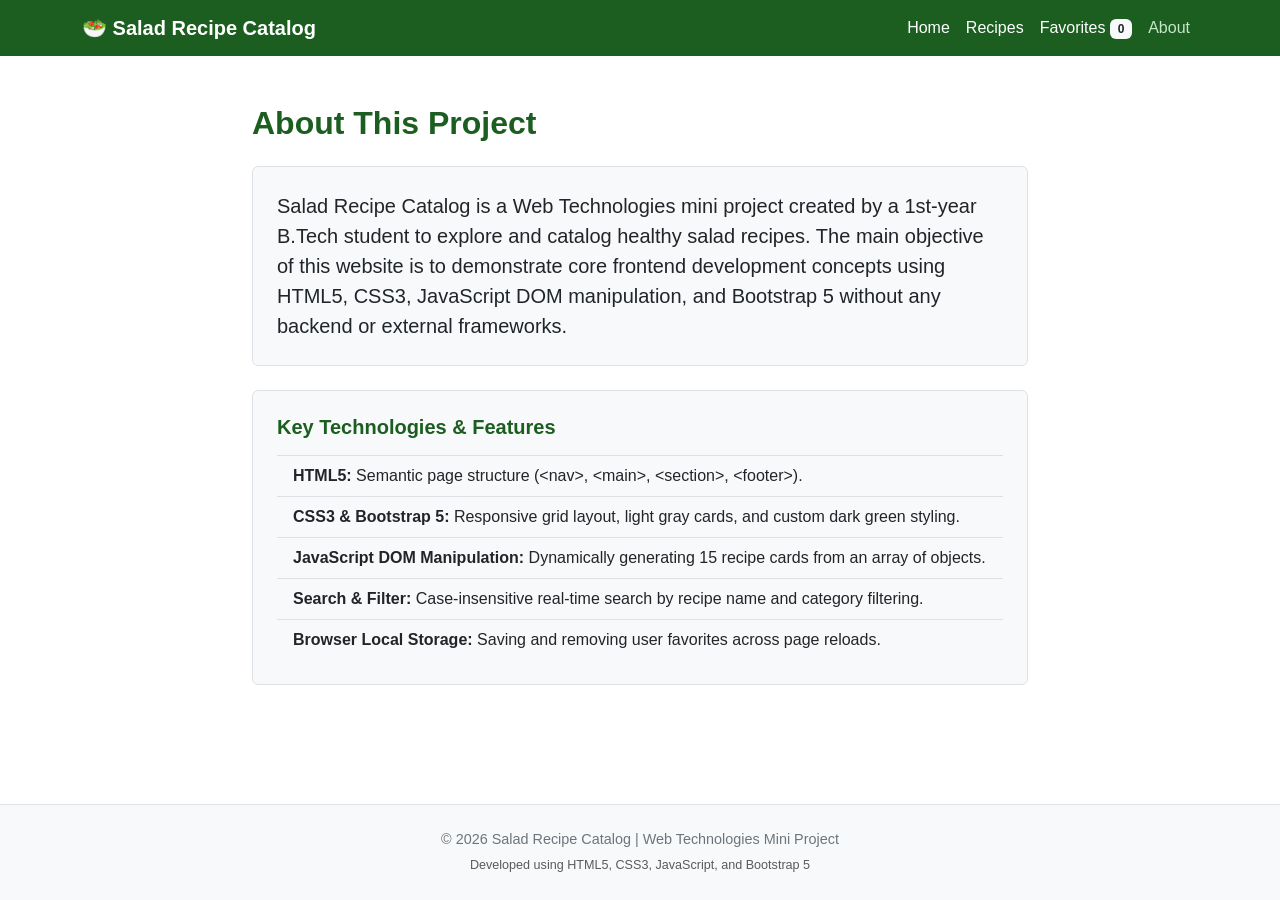
<file: about.html>
<!DOCTYPE html>
<html lang="en">
<head>
  <meta charset="UTF-8" />
  <meta name="viewport" content="width=device-width, initial-scale=1.0" />
  <title>Salad Recipe Catalog - About</title>

  <!-- Bootstrap 5 CSS -->
  <link rel="stylesheet" href="css/bootstrap.min.css" />
  <!-- Custom CSS -->
  <link rel="stylesheet" href="css/style.css" />
  <link rel="stylesheet" href="css/responsive.css" />
</head>
<body>

  <!-- =========================================================================
       1. NAVIGATION BAR
       ========================================================================= -->
  <nav class="navbar navbar-expand-lg navbar-custom">
    <div class="container">
      <a class="navbar-brand text-white fw-bold" href="index.html">
        🥗 Salad Recipe Catalog
      </a>
      <button
        class="navbar-toggler"
        type="button"
        data-bs-toggle="collapse"
        data-bs-target="#navbarNav"
        aria-controls="navbarNav"
        aria-expanded="false"
        aria-label="Toggle navigation"
      >
        <span class="navbar-toggler-icon"></span>
      </button>

      <div class="collapse navbar-collapse" id="navbarNav">
        <ul class="navbar-nav ms-auto">
          <li class="nav-item">
            <a class="nav-link" href="index.html">Home</a>
          </li>
          <li class="nav-item">
            <a class="nav-link" href="recipes.html">Recipes</a>
          </li>
          <li class="nav-item">
            <a class="nav-link" href="favorites.html">
              Favorites <span class="badge bg-light text-dark" id="favorites-badge">0</span>
            </a>
          </li>
          <li class="nav-item">
            <a class="nav-link active" href="about.html">About</a>
          </li>
        </ul>
      </div>
    </div>
  </nav>

  <main class="py-5 bg-white">
    <div class="container" style="max-width: 800px;">
      <h1 class="text-dark-green h2 mb-4">About This Project</h1>

      <!-- One short paragraph required by user -->
      <div class="card bg-light border p-4 mb-4">
        <p class="lead mb-0 text-dark">
          Salad Recipe Catalog is a Web Technologies mini project created by a 1st-year B.Tech student to explore and catalog healthy salad recipes. The main objective of this website is to demonstrate core frontend development concepts using HTML5, CSS3, JavaScript DOM manipulation, and Bootstrap 5 without any backend or external frameworks.
        </p>
      </div>

      <!-- Project Technologies & Features List -->
      <div class="card bg-light border p-4">
        <h4 class="text-dark-green h5 mb-3">Key Technologies &amp; Features</h4>
        <ul class="list-group list-group-flush bg-transparent">
          <li class="list-group-item bg-transparent">
            <strong>HTML5:</strong> Semantic page structure (&lt;nav&gt;, &lt;main&gt;, &lt;section&gt;, &lt;footer&gt;).
          </li>
          <li class="list-group-item bg-transparent">
            <strong>CSS3 &amp; Bootstrap 5:</strong> Responsive grid layout, light gray cards, and custom dark green styling.
          </li>
          <li class="list-group-item bg-transparent">
            <strong>JavaScript DOM Manipulation:</strong> Dynamically generating 15 recipe cards from an array of objects.
          </li>
          <li class="list-group-item bg-transparent">
            <strong>Search &amp; Filter:</strong> Case-insensitive real-time search by recipe name and category filtering.
          </li>
          <li class="list-group-item bg-transparent">
            <strong>Browser Local Storage:</strong> Saving and removing user favorites across page reloads.
          </li>
        </ul>
      </div>
    </div>
  </main>

  <!-- =========================================================================
       2. FOOTER
       ========================================================================= -->
  <footer class="text-center">
    <div class="container">
      <p class="mb-1">&copy; 2026 Salad Recipe Catalog | Web Technologies Mini Project</p>
      <small class="text-muted">Developed using HTML5, CSS3, JavaScript, and Bootstrap 5</small>
    </div>
  </footer>

  <!-- Bootstrap 5 Bundle JS -->
  <script src="js/bootstrap.bundle.min.js"></script>
  <!-- JavaScript Files -->
  <script src="js/recipes.js"></script>
  <script src="js/favorites.js"></script>
  <script src="js/app.js"></script>
</body>
</html>
</file>
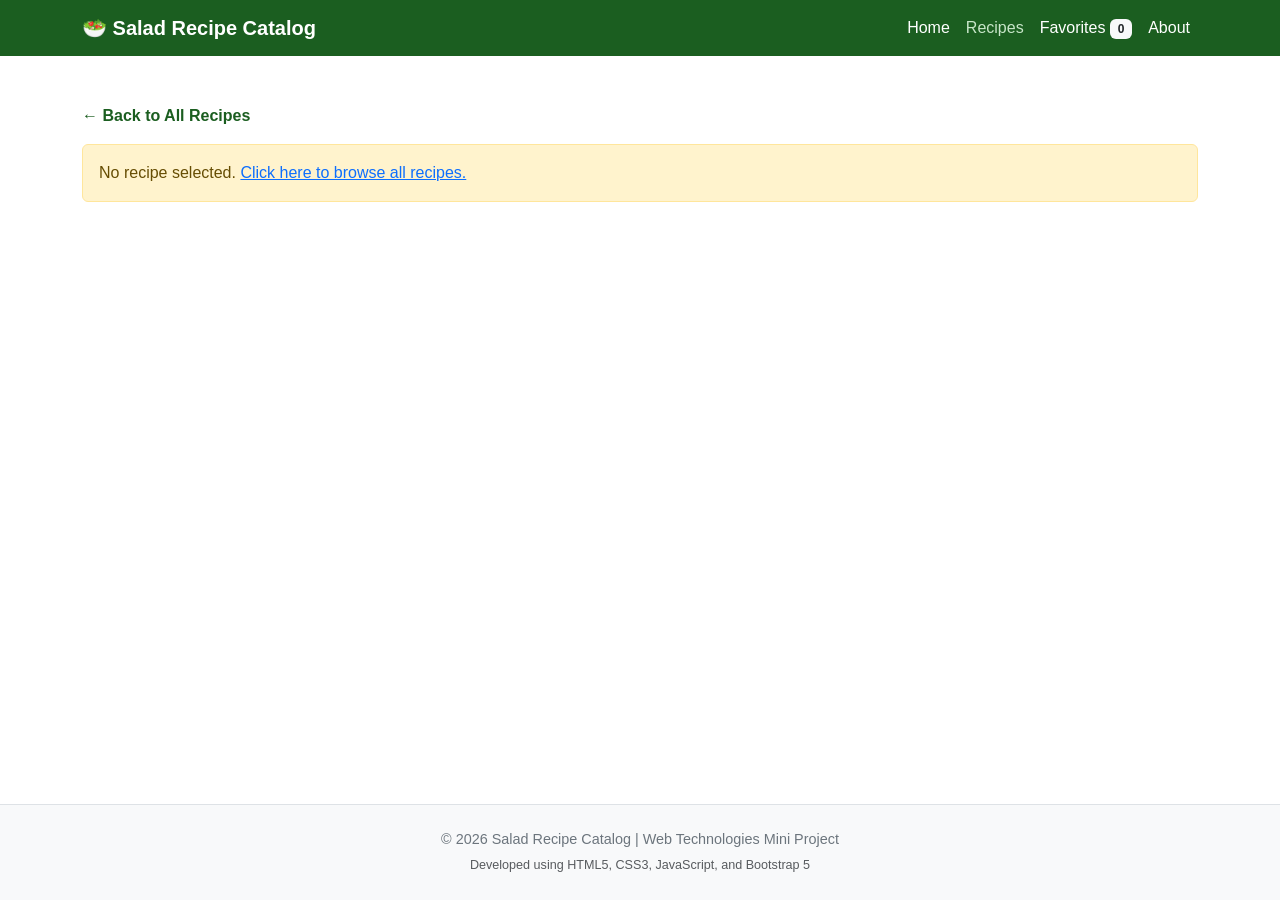
<file: details.html>
<!DOCTYPE html>
<html lang="en">
<head>
  <meta charset="UTF-8" />
  <meta name="viewport" content="width=device-width, initial-scale=1.0" />
  <title>Salad Recipe Catalog - Recipe Details</title>

  <!-- Bootstrap 5 CSS -->
  <link rel="stylesheet" href="css/bootstrap.min.css" />
  <!-- Custom CSS -->
  <link rel="stylesheet" href="css/style.css" />
  <link rel="stylesheet" href="css/responsive.css" />
</head>
<body>

  <!-- =========================================================================
       1. NAVIGATION BAR
       ========================================================================= -->
  <nav class="navbar navbar-expand-lg navbar-custom">
    <div class="container">
      <a class="navbar-brand text-white fw-bold" href="index.html">
        🥗 Salad Recipe Catalog
      </a>
      <button
        class="navbar-toggler"
        type="button"
        data-bs-toggle="collapse"
        data-bs-target="#navbarNav"
        aria-controls="navbarNav"
        aria-expanded="false"
        aria-label="Toggle navigation"
      >
        <span class="navbar-toggler-icon"></span>
      </button>

      <div class="collapse navbar-collapse" id="navbarNav">
        <ul class="navbar-nav ms-auto">
          <li class="nav-item">
            <a class="nav-link" href="index.html">Home</a>
          </li>
          <li class="nav-item">
            <a class="nav-link active" href="recipes.html">Recipes</a>
          </li>
          <li class="nav-item">
            <a class="nav-link" href="favorites.html">
              Favorites <span class="badge bg-light text-dark" id="favorites-badge">0</span>
            </a>
          </li>
          <li class="nav-item">
            <a class="nav-link" href="about.html">About</a>
          </li>
        </ul>
      </div>
    </div>
  </nav>

  <main class="py-5 bg-white">
    <div class="container">
      <!-- Back Link -->
      <div class="mb-3">
        <a href="recipes.html" class="text-dark-green fw-bold text-decoration-none">
          &larr; Back to All Recipes
        </a>
      </div>

      <!-- =====================================================================
           2. DYNAMIC RECIPE DETAILS (POPULATED VIA app.js)
           ===================================================================== -->
      <div id="recipe-details">
        <!-- Rendered dynamically by JavaScript based on ?id=X in URL -->
        <div class="text-center py-5">
          <p class="text-muted">Loading recipe details...</p>
        </div>
      </div>
    </div>
  </main>

  <!-- =========================================================================
       3. FOOTER
       ========================================================================= -->
  <footer class="text-center">
    <div class="container">
      <p class="mb-1">&copy; 2026 Salad Recipe Catalog | Web Technologies Mini Project</p>
      <small class="text-muted">Developed using HTML5, CSS3, JavaScript, and Bootstrap 5</small>
    </div>
  </footer>

  <!-- Bootstrap 5 Bundle JS -->
  <script src="js/bootstrap.bundle.min.js"></script>
  <!-- JavaScript Files -->
  <script src="js/recipes.js"></script>
  <script src="js/favorites.js"></script>
  <script src="js/app.js"></script>
</body>
</html>
</file>
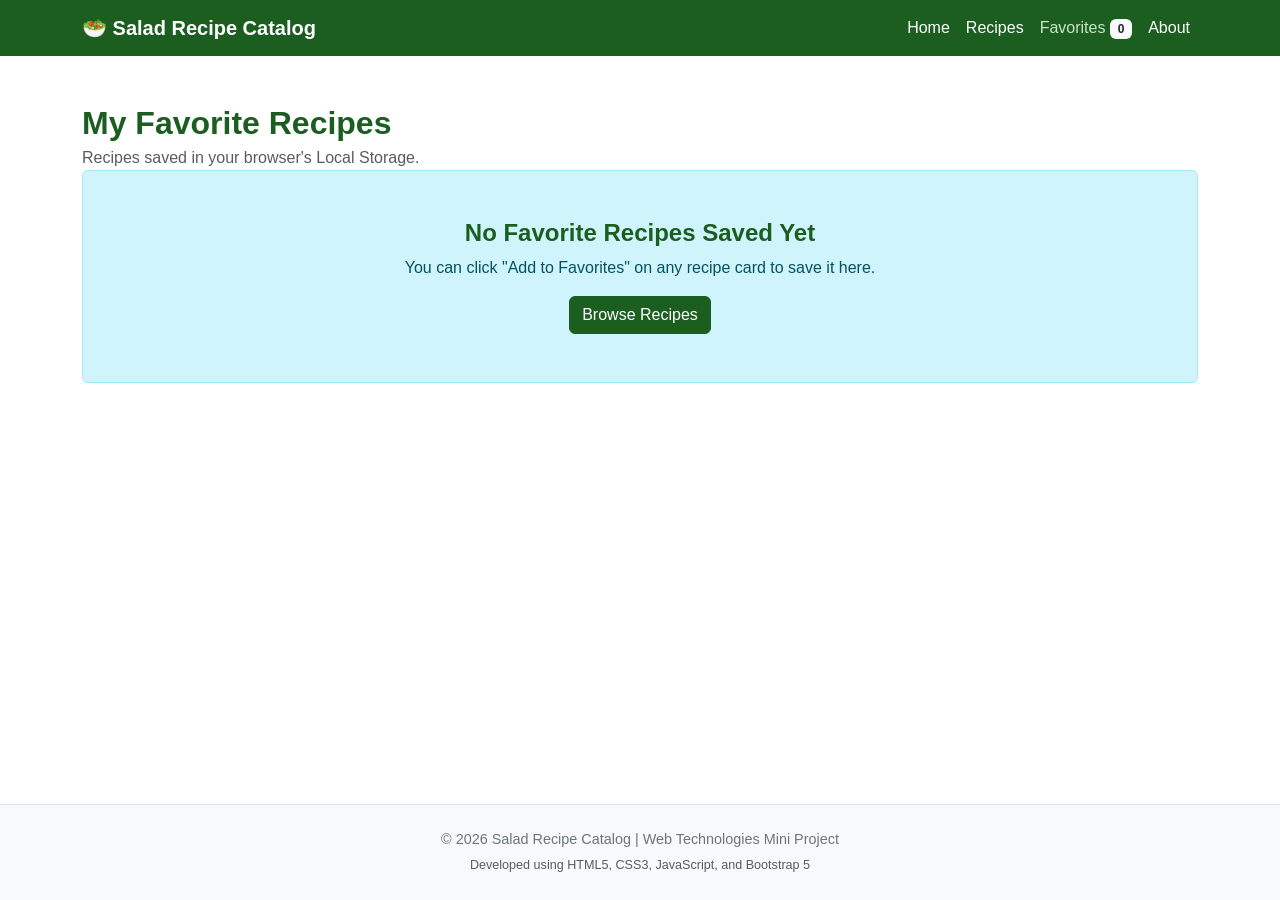
<file: favorites.html>
<!DOCTYPE html>
<html lang="en">
<head>
  <meta charset="UTF-8" />
  <meta name="viewport" content="width=device-width, initial-scale=1.0" />
  <title>Salad Recipe Catalog - My Favorites</title>

  <!-- Bootstrap 5 CSS -->
  <link rel="stylesheet" href="css/bootstrap.min.css" />
  <!-- Custom CSS -->
  <link rel="stylesheet" href="css/style.css" />
  <link rel="stylesheet" href="css/responsive.css" />
</head>
<body>

  <!-- =========================================================================
       1. NAVIGATION BAR
       ========================================================================= -->
  <nav class="navbar navbar-expand-lg navbar-custom">
    <div class="container">
      <a class="navbar-brand text-white fw-bold" href="index.html">
        🥗 Salad Recipe Catalog
      </a>
      <button
        class="navbar-toggler"
        type="button"
        data-bs-toggle="collapse"
        data-bs-target="#navbarNav"
        aria-controls="navbarNav"
        aria-expanded="false"
        aria-label="Toggle navigation"
      >
        <span class="navbar-toggler-icon"></span>
      </button>

      <div class="collapse navbar-collapse" id="navbarNav">
        <ul class="navbar-nav ms-auto">
          <li class="nav-item">
            <a class="nav-link" href="index.html">Home</a>
          </li>
          <li class="nav-item">
            <a class="nav-link" href="recipes.html">Recipes</a>
          </li>
          <li class="nav-item">
            <a class="nav-link active" href="favorites.html">
              Favorites <span class="badge bg-light text-dark" id="favorites-badge">0</span>
            </a>
          </li>
          <li class="nav-item">
            <a class="nav-link" href="about.html">About</a>
          </li>
        </ul>
      </div>
    </div>
  </nav>

  <main class="py-5 bg-white">
    <div class="container">
      <div class="d-flex justify-content-between align-items-center mb-4">
        <div>
          <h1 class="text-dark-green h2 mb-1">My Favorite Recipes</h1>
          <p class="text-muted mb-0">Recipes saved in your browser's Local Storage.</p>
        </div>
        <button
          type="button"
          id="clear-all-btn"
          class="btn btn-outline-danger btn-sm"
          style="display: none;"
          onclick="clearAllFavorites()"
        >
          Clear All Favorites
        </button>
      </div>

      <!-- =====================================================================
           2. FAVORITES CONTAINER (POPULATED VIA favorites.js)
           ===================================================================== -->
      <div class="row g-4" id="favorites-container">
        <!-- Rendered dynamically by favorites.js -->
      </div>

      <!-- Empty State -->
      <div id="favorites-empty-msg" class="alert alert-info text-center py-5" style="display: none;">
        <h4 class="alert-heading text-dark-green">No Favorite Recipes Saved Yet</h4>
        <p class="mb-3">You can click "Add to Favorites" on any recipe card to save it here.</p>
        <a href="recipes.html" class="btn btn-dark-green">
          Browse Recipes
        </a>
      </div>
    </div>
  </main>

  <!-- =========================================================================
       3. FOOTER
       ========================================================================= -->
  <footer class="text-center">
    <div class="container">
      <p class="mb-1">&copy; 2026 Salad Recipe Catalog | Web Technologies Mini Project</p>
      <small class="text-muted">Developed using HTML5, CSS3, JavaScript, and Bootstrap 5</small>
    </div>
  </footer>

  <!-- Bootstrap 5 Bundle JS -->
  <script src="js/bootstrap.bundle.min.js"></script>
  <!-- JavaScript Files -->
  <script src="js/recipes.js"></script>
  <script src="js/favorites.js"></script>
  <script src="js/app.js"></script>
</body>
</html>
</file>
<file: css/style.css>
/* ==============================================================================
   Salad Recipe Catalog - Custom Stylesheet (style.css)
   Web Technologies Mini Project
   Built with: HTML5, CSS3, JavaScript, and Bootstrap 5
   ============================================================================== */

/* Base Styles */
body {
  background-color: #ffffff;
  color: #212529;
  font-family: Arial, Helvetica, sans-serif;
  min-height: 100vh;
  display: flex;
  flex-direction: column;
}

main {
  flex: 1;
}

/* Dark Green Theme Color */
:root {
  --dark-green: #1b5e20;
  --dark-green-hover: #144618;
}

/* Headings in Dark Green */
h1, h2, h3, h4, h5, h6, .text-dark-green {
  color: #1b5e20;
  font-weight: bold;
}

/* Dark Green Buttons */
.btn-dark-green {
  background-color: #1b5e20;
  color: #ffffff;
  border: 1px solid #1b5e20;
}

.btn-dark-green:hover {
  background-color: #144618;
  color: #ffffff;
  border-color: #144618;
}

.btn-outline-dark-green {
  color: #1b5e20;
  border: 1px solid #1b5e20;
  background-color: transparent;
}

.btn-outline-dark-green:hover {
  background-color: #1b5e20;
  color: #ffffff;
}

/* Simple Bootstrap Navbar Styling */
.navbar-custom {
  background-color: #1b5e20;
}

.navbar-custom .navbar-brand,
.navbar-custom .nav-link {
  color: #ffffff;
  font-weight: 500;
}

.navbar-custom .nav-link:hover,
.navbar-custom .nav-link.active {
  color: #c8e6c9;
}

/* Simple Light Gray Bootstrap Cards */
.recipe-card {
  background-color: #f8f9fa;
  border: 1px solid #dee2e6;
  border-radius: 6px;
  overflow: hidden;
  height: 100%;
}

.recipe-card:hover {
  border-color: #1b5e20;
}

.recipe-card img {
  width: 100%;
  height: 200px;
  object-fit: cover;
  border-bottom: 1px solid #dee2e6;
}

/* Details Page Image */
.details-img {
  width: 100%;
  max-height: 380px;
  object-fit: cover;
  border: 1px solid #dee2e6;
  border-radius: 6px;
}

/* Simple Footer */
footer {
  background-color: #f8f9fa;
  border-top: 1px solid #dee2e6;
  color: #6c757d;
  font-size: 0.9rem;
  padding: 1.5rem 0;
  margin-top: auto;
}
</file>
<file: css/responsive.css>
/* ==============================================================================
   Salad Recipe Catalog - Responsive Helpers (responsive.css)
   Bootstrap 5 grid handles responsiveness; this file contains small adjustments.
   ============================================================================== */

@media (max-width: 768px) {
  .details-img {
    max-height: 250px;
    margin-bottom: 1rem;
  }
}
</file>
